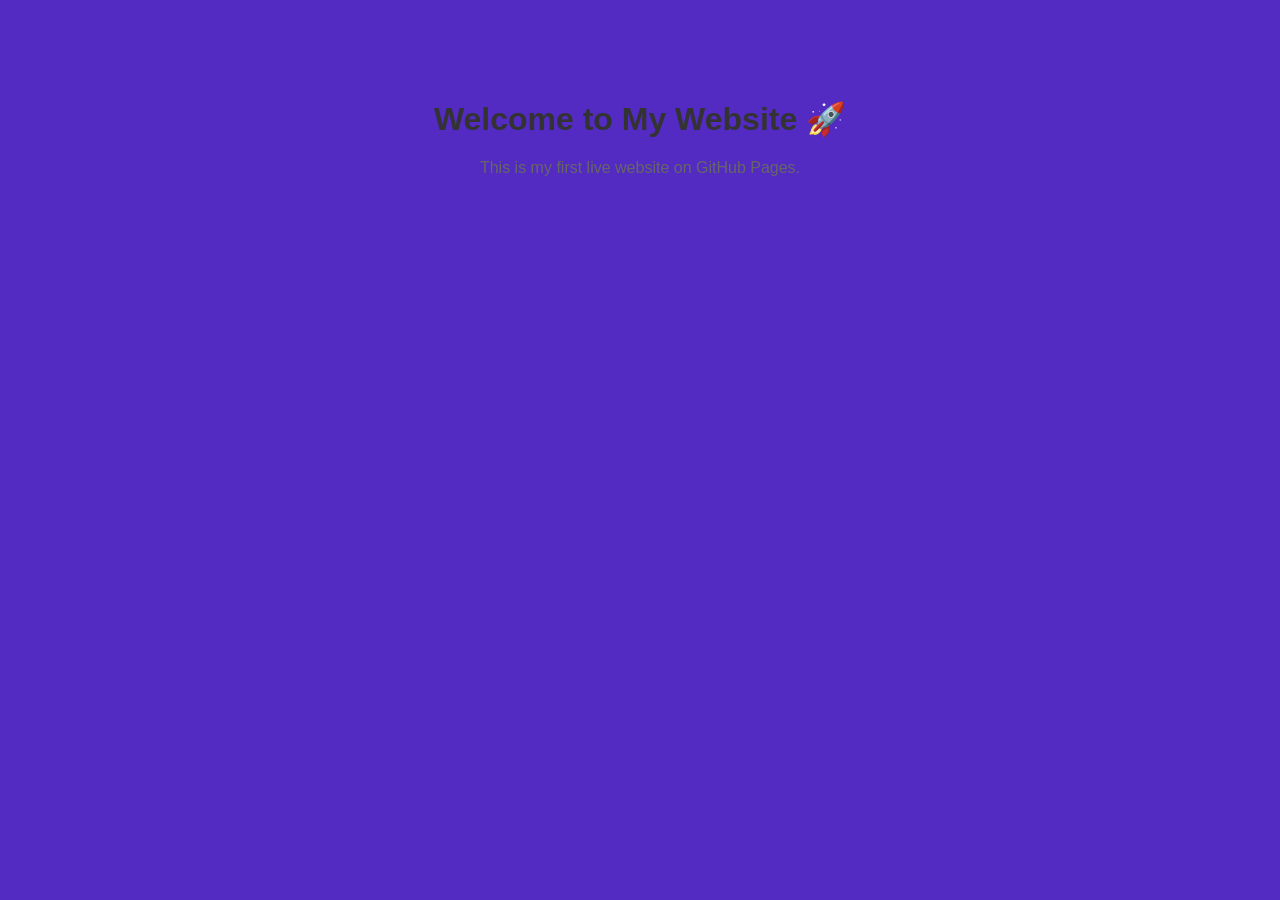
<file: inex.html>
<!DOCTYPE html>
<html lang="en">
<head>
  <meta charset="UTF-8">
  <meta name="viewport" content="width=device-width, initial-scale=1.0">
  <title>My Website</title>
  <style>
    body {
      font-family: Arial, sans-serif;
      text-align: center;
      background: #532bc2;
      margin-top: 100px;
    }
    h1 {
      color: #333;
    }
    p {
      color: #666;
    }
  </style>
</head>
<body>

  <h1>Welcome to My Website 🚀</h1>
  <p>This is my first live website on GitHub Pages.</p>

</body>
</html>
</file>
